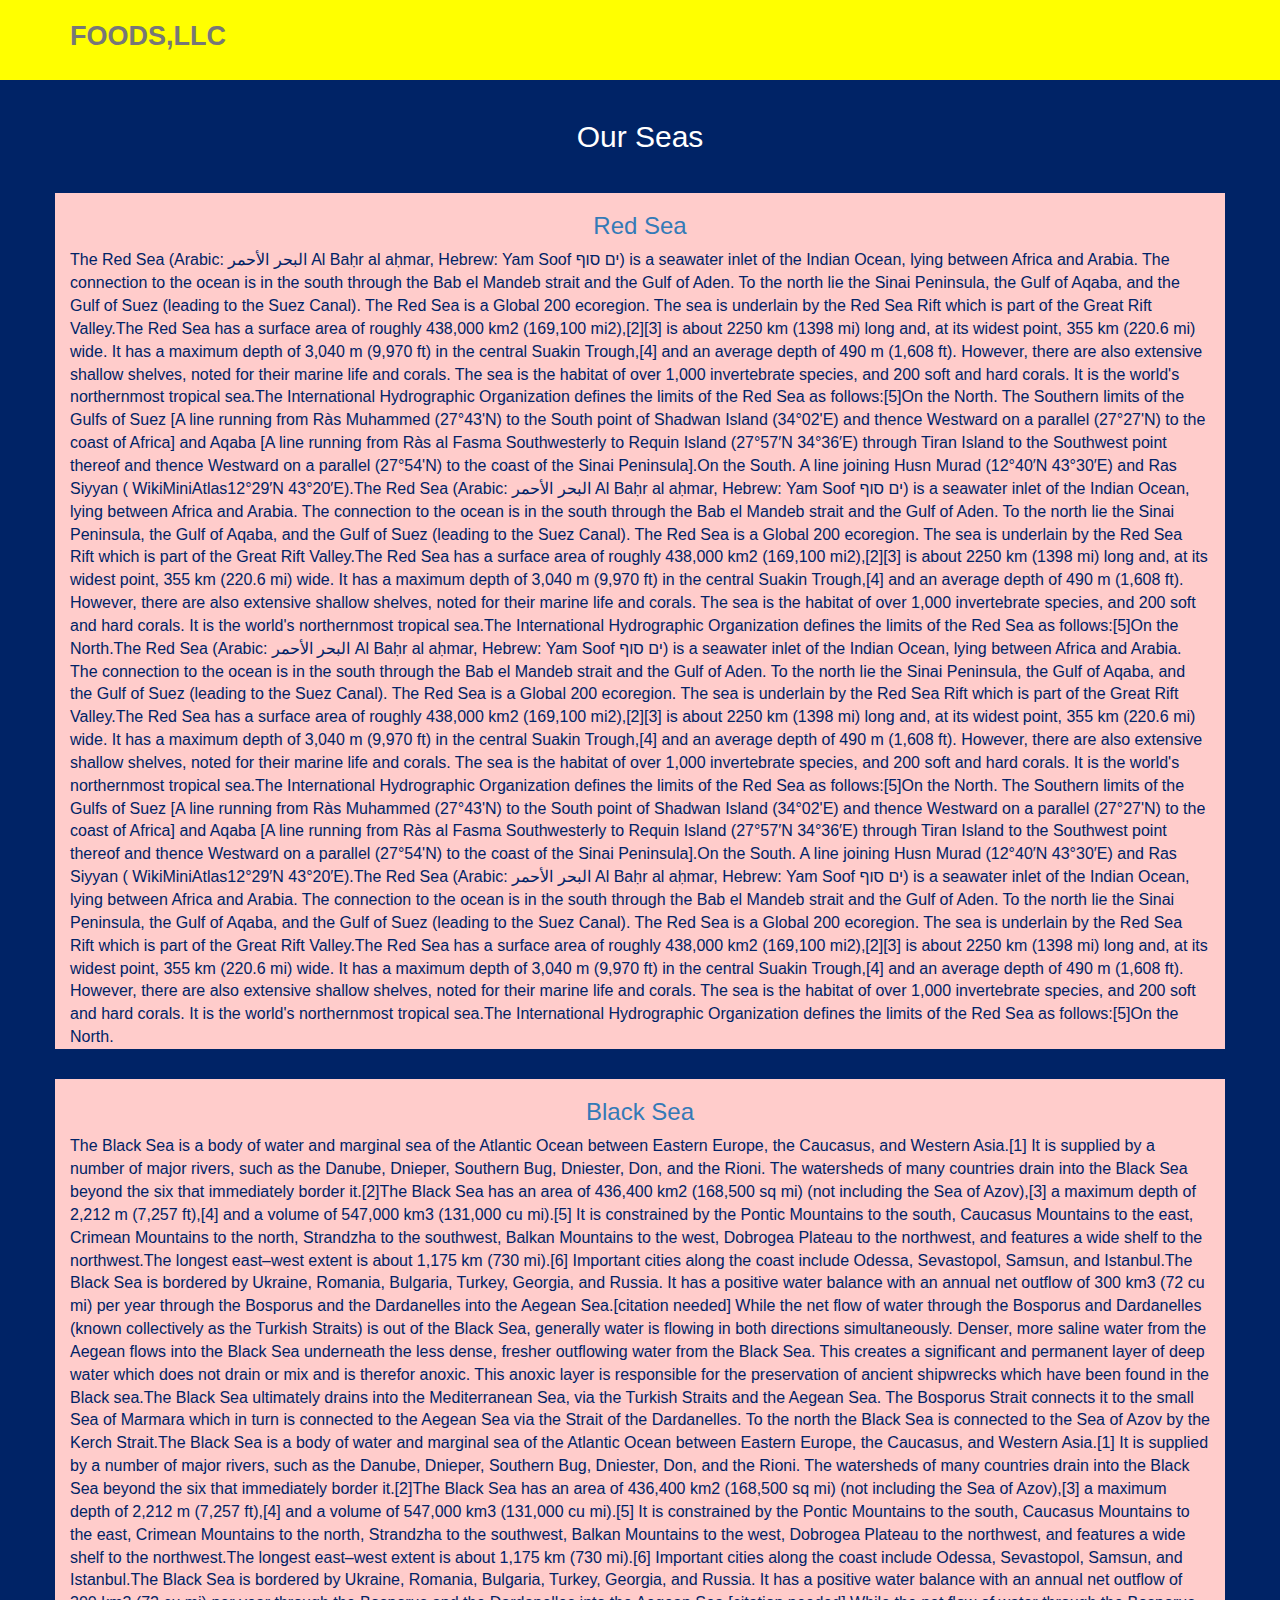
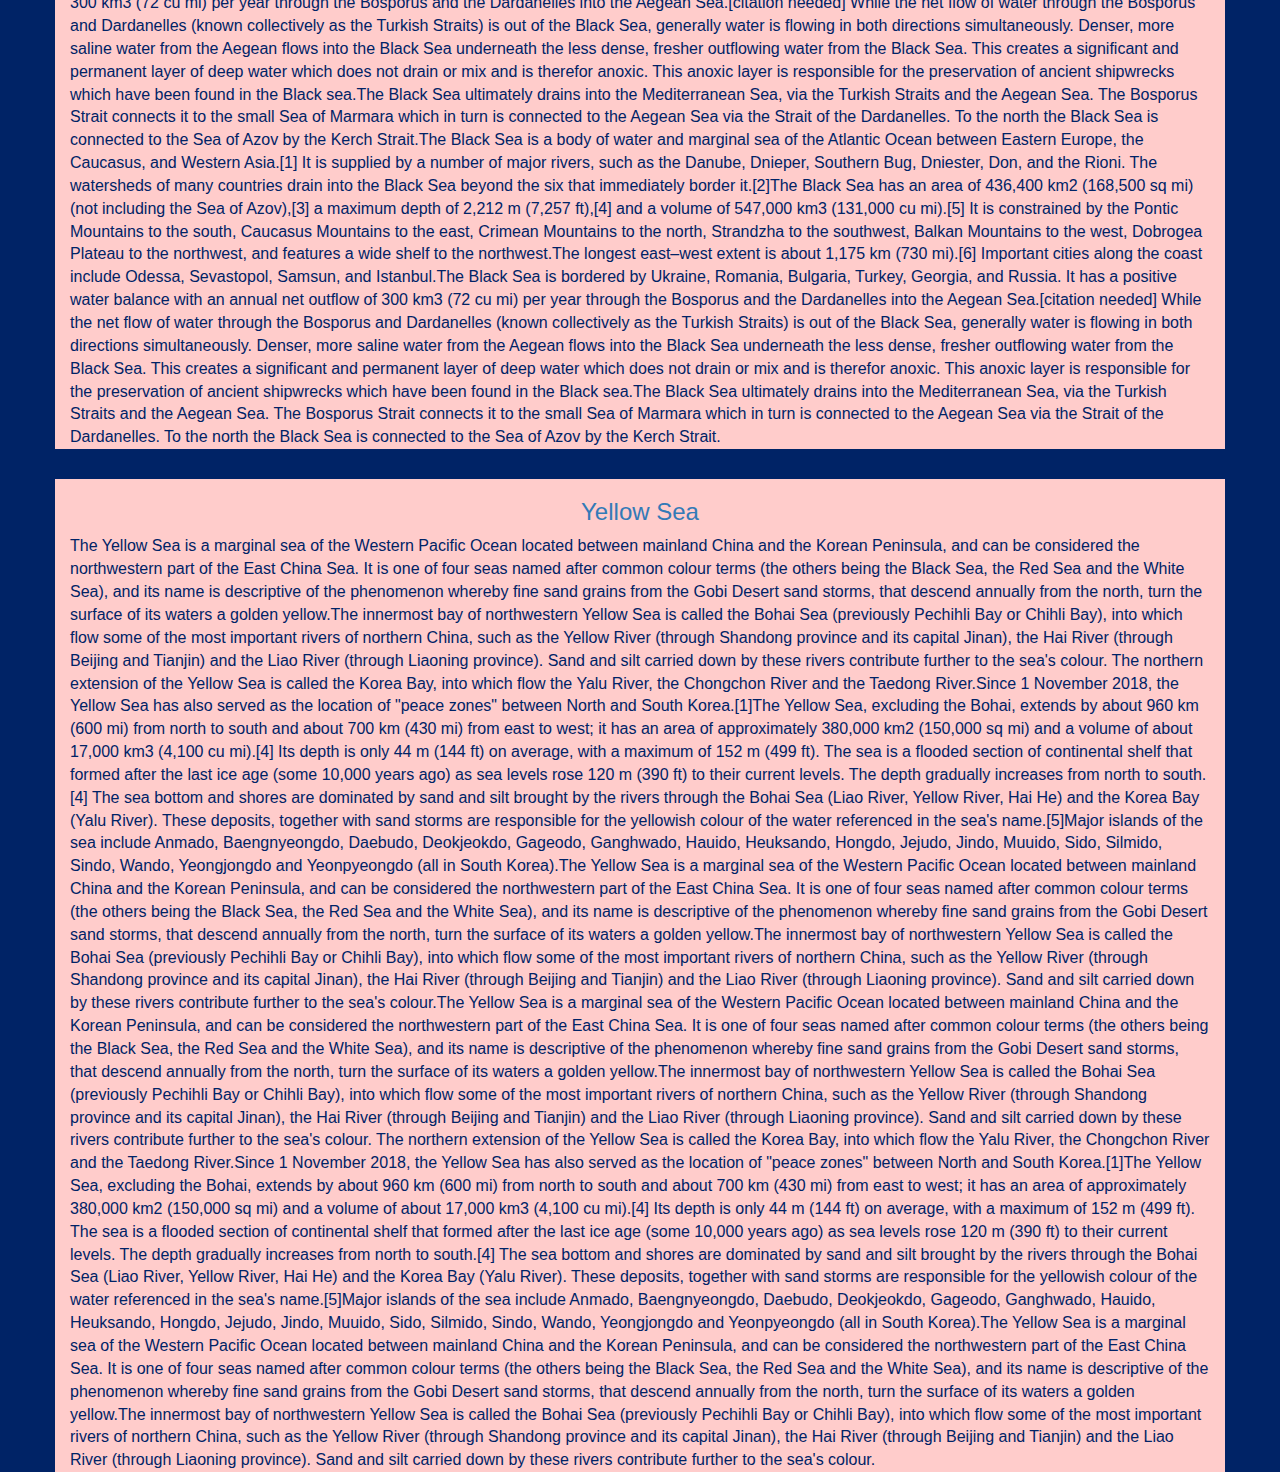
<file: mod3/index.html>
<!DOCTYPE html>
<html lang="en">
<head>
	<meta charset="utf-8">
	<meta name="viewport" width="device-width, initial-scale=1">
	<link rel="stylesheet" href="css/bootstrap.min.css">
	<link rel="stylesheet" href="css/mod3.css">
	<title>Mod 3 Assignment</title>
</head>
<body>
	<header>
		<nav id="header-nav" class="navbar navbar-default">
			<div class="container">
				<div class="navbar-header">
					<div class="navbar-brand">
						<h1>FOODS,LLC</h1>
					</div>
				<button type="button" class="navbar-toggle collapsed" data-toggle="collapse" data-target="#collapsable-nav" aria-expanded="false">
						<span class="icon-bar"></span>
						<span class="icon-bar"></span>
						<span class="icon-bar"></span>
				</button>
				</div>
				<div id="collapsable-nav" class="collapse navbar-collapse">
					<ul id="nav-list" class="nav navbar-nav navbar-right hidden-sm hidden-md hidden-lg">
						<li>
							<a href="#red">Red Sea</a>
						</li>
						<li>
							<a href="#black">Black Sea</a>
						</li>
						<li>
							<a href="#yellow">Yellow Sea</a>
						</li>
					</ul>
				</div>	
			</div>
		</nav>
	</header>
	<div class="container">	
		<h2 class="text-center">Our Seas</h2>
		<div class="row">
			<section class="text-format col-md-12 col-sm-12 col-xs-12"><a name="red"><h3 class="text-center">Red Sea</h3></a>
				The Red Sea (Arabic: البحر الأحمر Al Baḥr al aḥmar‎, Hebrew: Yam Soof ים סוף) is a seawater inlet of the Indian Ocean, lying between Africa and Arabia. The connection to the ocean is in the south through the Bab el Mandeb strait and the Gulf of Aden. To the north lie the Sinai Peninsula, the Gulf of Aqaba, and the Gulf of Suez (leading to the Suez Canal). The Red Sea is a Global 200 ecoregion. The sea is underlain by the Red Sea Rift which is part of the Great Rift Valley.The Red Sea has a surface area of roughly 438,000 km2 (169,100 mi2),[2][3] is about 2250 km (1398 mi) long and, at its widest point, 355 km (220.6 mi) wide. It has a maximum depth of 3,040 m (9,970 ft) in the central Suakin Trough,[4] and an average depth of 490 m (1,608 ft). However, there are also extensive shallow shelves, noted for their marine life and corals. The sea is the habitat of over 1,000 invertebrate species, and 200 soft and hard corals. It is the world's northernmost tropical sea.The International Hydrographic Organization defines the limits of the Red Sea as follows:[5]On the North. The Southern limits of the Gulfs of Suez [A line running from Ràs Muhammed (27°43'N) to the South point of Shadwan Island (34°02'E) and thence Westward on a parallel (27°27'N) to the coast of Africa] and Aqaba [A line running from Ràs al Fasma Southwesterly to Requin Island (27°57′N 34°36′E) through Tiran Island to the Southwest point thereof and thence Westward on a parallel (27°54'N) to the coast of the Sinai Peninsula].On the South. A line joining Husn Murad (12°40′N 43°30′E) and Ras Siyyan ( WikiMiniAtlas12°29′N 43°20′E).The Red Sea (Arabic: البحر الأحمر Al Baḥr al aḥmar‎, Hebrew: Yam Soof ים סוף) is a seawater inlet of the Indian Ocean, lying between Africa and Arabia. The connection to the ocean is in the south through the Bab el Mandeb strait and the Gulf of Aden. To the north lie the Sinai Peninsula, the Gulf of Aqaba, and the Gulf of Suez (leading to the Suez Canal). The Red Sea is a Global 200 ecoregion. The sea is underlain by the Red Sea Rift which is part of the Great Rift Valley.The Red Sea has a surface area of roughly 438,000 km2 (169,100 mi2),[2][3] is about 2250 km (1398 mi) long and, at its widest point, 355 km (220.6 mi) wide. It has a maximum depth of 3,040 m (9,970 ft) in the central Suakin Trough,[4] and an average depth of 490 m (1,608 ft). However, there are also extensive shallow shelves, noted for their marine life and corals. The sea is the habitat of over 1,000 invertebrate species, and 200 soft and hard corals. It is the world's northernmost tropical sea.The International Hydrographic Organization defines the limits of the Red Sea as follows:[5]On the North.The Red Sea (Arabic: البحر الأحمر Al Baḥr al aḥmar‎, Hebrew: Yam Soof ים סוף) is a seawater inlet of the Indian Ocean, lying between Africa and Arabia. The connection to the ocean is in the south through the Bab el Mandeb strait and the Gulf of Aden. To the north lie the Sinai Peninsula, the Gulf of Aqaba, and the Gulf of Suez (leading to the Suez Canal). The Red Sea is a Global 200 ecoregion. The sea is underlain by the Red Sea Rift which is part of the Great Rift Valley.The Red Sea has a surface area of roughly 438,000 km2 (169,100 mi2),[2][3] is about 2250 km (1398 mi) long and, at its widest point, 355 km (220.6 mi) wide. It has a maximum depth of 3,040 m (9,970 ft) in the central Suakin Trough,[4] and an average depth of 490 m (1,608 ft). However, there are also extensive shallow shelves, noted for their marine life and corals. The sea is the habitat of over 1,000 invertebrate species, and 200 soft and hard corals. It is the world's northernmost tropical sea.The International Hydrographic Organization defines the limits of the Red Sea as follows:[5]On the North. The Southern limits of the Gulfs of Suez [A line running from Ràs Muhammed (27°43'N) to the South point of Shadwan Island (34°02'E) and thence Westward on a parallel (27°27'N) to the coast of Africa] and Aqaba [A line running from Ràs al Fasma Southwesterly to Requin Island (27°57′N 34°36′E) through Tiran Island to the Southwest point thereof and thence Westward on a parallel (27°54'N) to the coast of the Sinai Peninsula].On the South. A line joining Husn Murad (12°40′N 43°30′E) and Ras Siyyan ( WikiMiniAtlas12°29′N 43°20′E).The Red Sea (Arabic: البحر الأحمر Al Baḥr al aḥmar‎, Hebrew: Yam Soof ים סוף) is a seawater inlet of the Indian Ocean, lying between Africa and Arabia. The connection to the ocean is in the south through the Bab el Mandeb strait and the Gulf of Aden. To the north lie the Sinai Peninsula, the Gulf of Aqaba, and the Gulf of Suez (leading to the Suez Canal). The Red Sea is a Global 200 ecoregion. The sea is underlain by the Red Sea Rift which is part of the Great Rift Valley.The Red Sea has a surface area of roughly 438,000 km2 (169,100 mi2),[2][3] is about 2250 km (1398 mi) long and, at its widest point, 355 km (220.6 mi) wide. It has a maximum depth of 3,040 m (9,970 ft) in the central Suakin Trough,[4] and an average depth of 490 m (1,608 ft). However, there are also extensive shallow shelves, noted for their marine life and corals. The sea is the habitat of over 1,000 invertebrate species, and 200 soft and hard corals. It is the world's northernmost tropical sea.The International Hydrographic Organization defines the limits of the Red Sea as follows:[5]On the North. 
			</section>
			<section class="text-format col-md-12 col-sm-12 col-xs-12"><a name="black"><h3 class="text-center">Black Sea</h3></a>
				The Black Sea is a body of water and marginal sea of the Atlantic Ocean between Eastern Europe, the Caucasus, and Western Asia.[1] It is supplied by a number of major rivers, such as the Danube, Dnieper, Southern Bug, Dniester, Don, and the Rioni. The watersheds of many countries drain into the Black Sea beyond the six that immediately border it.[2]The Black Sea has an area of 436,400 km2 (168,500 sq mi) (not including the Sea of Azov),[3] a maximum depth of 2,212 m (7,257 ft),[4] and a volume of 547,000 km3 (131,000 cu mi).[5] It is constrained by the Pontic Mountains to the south, Caucasus Mountains to the east, Crimean Mountains to the north, Strandzha to the southwest, Balkan Mountains to the west, Dobrogea Plateau to the northwest, and features a wide shelf to the northwest.The longest east–west extent is about 1,175 km (730 mi).[6] Important cities along the coast include Odessa, Sevastopol, Samsun, and Istanbul.The Black Sea is bordered by Ukraine, Romania, Bulgaria, Turkey, Georgia, and Russia. It has a positive water balance with an annual net outflow of 300 km3 (72 cu mi) per year through the Bosporus and the Dardanelles into the Aegean Sea.[citation needed] While the net flow of water through the Bosporus and Dardanelles (known collectively as the Turkish Straits) is out of the Black Sea, generally water is flowing in both directions simultaneously. Denser, more saline water from the Aegean flows into the Black Sea underneath the less dense, fresher outflowing water from the Black Sea. This creates a significant and permanent layer of deep water which does not drain or mix and is therefor anoxic. This anoxic layer is responsible for the preservation of ancient shipwrecks which have been found in the Black sea.The Black Sea ultimately drains into the Mediterranean Sea, via the Turkish Straits and the Aegean Sea. The Bosporus Strait connects it to the small Sea of Marmara which in turn is connected to the Aegean Sea via the Strait of the Dardanelles. To the north the Black Sea is connected to the Sea of Azov by the Kerch Strait.The Black Sea is a body of water and marginal sea of the Atlantic Ocean between Eastern Europe, the Caucasus, and Western Asia.[1] It is supplied by a number of major rivers, such as the Danube, Dnieper, Southern Bug, Dniester, Don, and the Rioni. The watersheds of many countries drain into the Black Sea beyond the six that immediately border it.[2]The Black Sea has an area of 436,400 km2 (168,500 sq mi) (not including the Sea of Azov),[3] a maximum depth of 2,212 m (7,257 ft),[4] and a volume of 547,000 km3 (131,000 cu mi).[5] It is constrained by the Pontic Mountains to the south, Caucasus Mountains to the east, Crimean Mountains to the north, Strandzha to the southwest, Balkan Mountains to the west, Dobrogea Plateau to the northwest, and features a wide shelf to the northwest.The longest east–west extent is about 1,175 km (730 mi).[6] Important cities along the coast include Odessa, Sevastopol, Samsun, and Istanbul.The Black Sea is bordered by Ukraine, Romania, Bulgaria, Turkey, Georgia, and Russia. It has a positive water balance with an annual net outflow of 300 km3 (72 cu mi) per year through the Bosporus and the Dardanelles into the Aegean Sea.[citation needed] While the net flow of water through the Bosporus and Dardanelles (known collectively as the Turkish Straits) is out of the Black Sea, generally water is flowing in both directions simultaneously. Denser, more saline water from the Aegean flows into the Black Sea underneath the less dense, fresher outflowing water from the Black Sea. This creates a significant and permanent layer of deep water which does not drain or mix and is therefor anoxic. This anoxic layer is responsible for the preservation of ancient shipwrecks which have been found in the Black sea.The Black Sea ultimately drains into the Mediterranean Sea, via the Turkish Straits and the Aegean Sea. The Bosporus Strait connects it to the small Sea of Marmara which in turn is connected to the Aegean Sea via the Strait of the Dardanelles. To the north the Black Sea is connected to the Sea of Azov by the Kerch Strait.The Black Sea is a body of water and marginal sea of the Atlantic Ocean between Eastern Europe, the Caucasus, and Western Asia.[1] It is supplied by a number of major rivers, such as the Danube, Dnieper, Southern Bug, Dniester, Don, and the Rioni. The watersheds of many countries drain into the Black Sea beyond the six that immediately border it.[2]The Black Sea has an area of 436,400 km2 (168,500 sq mi) (not including the Sea of Azov),[3] a maximum depth of 2,212 m (7,257 ft),[4] and a volume of 547,000 km3 (131,000 cu mi).[5] It is constrained by the Pontic Mountains to the south, Caucasus Mountains to the east, Crimean Mountains to the north, Strandzha to the southwest, Balkan Mountains to the west, Dobrogea Plateau to the northwest, and features a wide shelf to the northwest.The longest east–west extent is about 1,175 km (730 mi).[6] Important cities along the coast include Odessa, Sevastopol, Samsun, and Istanbul.The Black Sea is bordered by Ukraine, Romania, Bulgaria, Turkey, Georgia, and Russia. It has a positive water balance with an annual net outflow of 300 km3 (72 cu mi) per year through the Bosporus and the Dardanelles into the Aegean Sea.[citation needed] While the net flow of water through the Bosporus and Dardanelles (known collectively as the Turkish Straits) is out of the Black Sea, generally water is flowing in both directions simultaneously. Denser, more saline water from the Aegean flows into the Black Sea underneath the less dense, fresher outflowing water from the Black Sea. This creates a significant and permanent layer of deep water which does not drain or mix and is therefor anoxic. This anoxic layer is responsible for the preservation of ancient shipwrecks which have been found in the Black sea.The Black Sea ultimately drains into the Mediterranean Sea, via the Turkish Straits and the Aegean Sea. The Bosporus Strait connects it to the small Sea of Marmara which in turn is connected to the Aegean Sea via the Strait of the Dardanelles. To the north the Black Sea is connected to the Sea of Azov by the Kerch Strait.
			</section>
			<section class="text-format col-md-12 col-sm-12 col-xs-12"><a name="yellow"><h3 class="text-center">Yellow Sea</h3></a>
				The Yellow Sea is a marginal sea of the Western Pacific Ocean located between mainland China and the Korean Peninsula, and can be considered the northwestern part of the East China Sea. It is one of four seas named after common colour terms (the others being the Black Sea, the Red Sea and the White Sea), and its name is descriptive of the phenomenon whereby fine sand grains from the Gobi Desert sand storms, that descend annually from the north, turn the surface of its waters a golden yellow.The innermost bay of northwestern Yellow Sea is called the Bohai Sea (previously Pechihli Bay or Chihli Bay), into which flow some of the most important rivers of northern China, such as the Yellow River (through Shandong province and its capital Jinan), the Hai River (through Beijing and Tianjin) and the Liao River (through Liaoning province). Sand and silt carried down by these rivers contribute further to the sea's colour. The northern extension of the Yellow Sea is called the Korea Bay, into which flow the Yalu River, the Chongchon River and the Taedong River.Since 1 November 2018, the Yellow Sea has also served as the location of "peace zones" between North and South Korea.[1]The Yellow Sea, excluding the Bohai, extends by about 960 km (600 mi) from north to south and about 700 km (430 mi) from east to west; it has an area of approximately 380,000 km2 (150,000 sq mi) and a volume of about 17,000 km3 (4,100 cu mi).[4] Its depth is only 44 m (144 ft) on average, with a maximum of 152 m (499 ft). The sea is a flooded section of continental shelf that formed after the last ice age (some 10,000 years ago) as sea levels rose 120 m (390 ft) to their current levels. The depth gradually increases from north to south.[4] The sea bottom and shores are dominated by sand and silt brought by the rivers through the Bohai Sea (Liao River, Yellow River, Hai He) and the Korea Bay (Yalu River). These deposits, together with sand storms are responsible for the yellowish colour of the water referenced in the sea's name.[5]Major islands of the sea include Anmado, Baengnyeongdo, Daebudo, Deokjeokdo, Gageodo, Ganghwado, Hauido, Heuksando, Hongdo, Jejudo, Jindo, Muuido, Sido, Silmido, Sindo, Wando, Yeongjongdo and Yeonpyeongdo (all in South Korea).The Yellow Sea is a marginal sea of the Western Pacific Ocean located between mainland China and the Korean Peninsula, and can be considered the northwestern part of the East China Sea. It is one of four seas named after common colour terms (the others being the Black Sea, the Red Sea and the White Sea), and its name is descriptive of the phenomenon whereby fine sand grains from the Gobi Desert sand storms, that descend annually from the north, turn the surface of its waters a golden yellow.The innermost bay of northwestern Yellow Sea is called the Bohai Sea (previously Pechihli Bay or Chihli Bay), into which flow some of the most important rivers of northern China, such as the Yellow River (through Shandong province and its capital Jinan), the Hai River (through Beijing and Tianjin) and the Liao River (through Liaoning province). Sand and silt carried down by these rivers contribute further to the sea's colour.The Yellow Sea is a marginal sea of the Western Pacific Ocean located between mainland China and the Korean Peninsula, and can be considered the northwestern part of the East China Sea. It is one of four seas named after common colour terms (the others being the Black Sea, the Red Sea and the White Sea), and its name is descriptive of the phenomenon whereby fine sand grains from the Gobi Desert sand storms, that descend annually from the north, turn the surface of its waters a golden yellow.The innermost bay of northwestern Yellow Sea is called the Bohai Sea (previously Pechihli Bay or Chihli Bay), into which flow some of the most important rivers of northern China, such as the Yellow River (through Shandong province and its capital Jinan), the Hai River (through Beijing and Tianjin) and the Liao River (through Liaoning province). Sand and silt carried down by these rivers contribute further to the sea's colour. The northern extension of the Yellow Sea is called the Korea Bay, into which flow the Yalu River, the Chongchon River and the Taedong River.Since 1 November 2018, the Yellow Sea has also served as the location of "peace zones" between North and South Korea.[1]The Yellow Sea, excluding the Bohai, extends by about 960 km (600 mi) from north to south and about 700 km (430 mi) from east to west; it has an area of approximately 380,000 km2 (150,000 sq mi) and a volume of about 17,000 km3 (4,100 cu mi).[4] Its depth is only 44 m (144 ft) on average, with a maximum of 152 m (499 ft). The sea is a flooded section of continental shelf that formed after the last ice age (some 10,000 years ago) as sea levels rose 120 m (390 ft) to their current levels. The depth gradually increases from north to south.[4] The sea bottom and shores are dominated by sand and silt brought by the rivers through the Bohai Sea (Liao River, Yellow River, Hai He) and the Korea Bay (Yalu River). These deposits, together with sand storms are responsible for the yellowish colour of the water referenced in the sea's name.[5]Major islands of the sea include Anmado, Baengnyeongdo, Daebudo, Deokjeokdo, Gageodo, Ganghwado, Hauido, Heuksando, Hongdo, Jejudo, Jindo, Muuido, Sido, Silmido, Sindo, Wando, Yeongjongdo and Yeonpyeongdo (all in South Korea).The Yellow Sea is a marginal sea of the Western Pacific Ocean located between mainland China and the Korean Peninsula, and can be considered the northwestern part of the East China Sea. It is one of four seas named after common colour terms (the others being the Black Sea, the Red Sea and the White Sea), and its name is descriptive of the phenomenon whereby fine sand grains from the Gobi Desert sand storms, that descend annually from the north, turn the surface of its waters a golden yellow.The innermost bay of northwestern Yellow Sea is called the Bohai Sea (previously Pechihli Bay or Chihli Bay), into which flow some of the most important rivers of northern China, such as the Yellow River (through Shandong province and its capital Jinan), the Hai River (through Beijing and Tianjin) and the Liao River (through Liaoning province). Sand and silt carried down by these rivers contribute further to the sea's colour.
			</section>
		</div>
	</div>
	<script src="js/jquery-3.5.1.min.js"></script>
	<script src="js/bootstrap.min.js"></script>
</body>
</html>
</file>
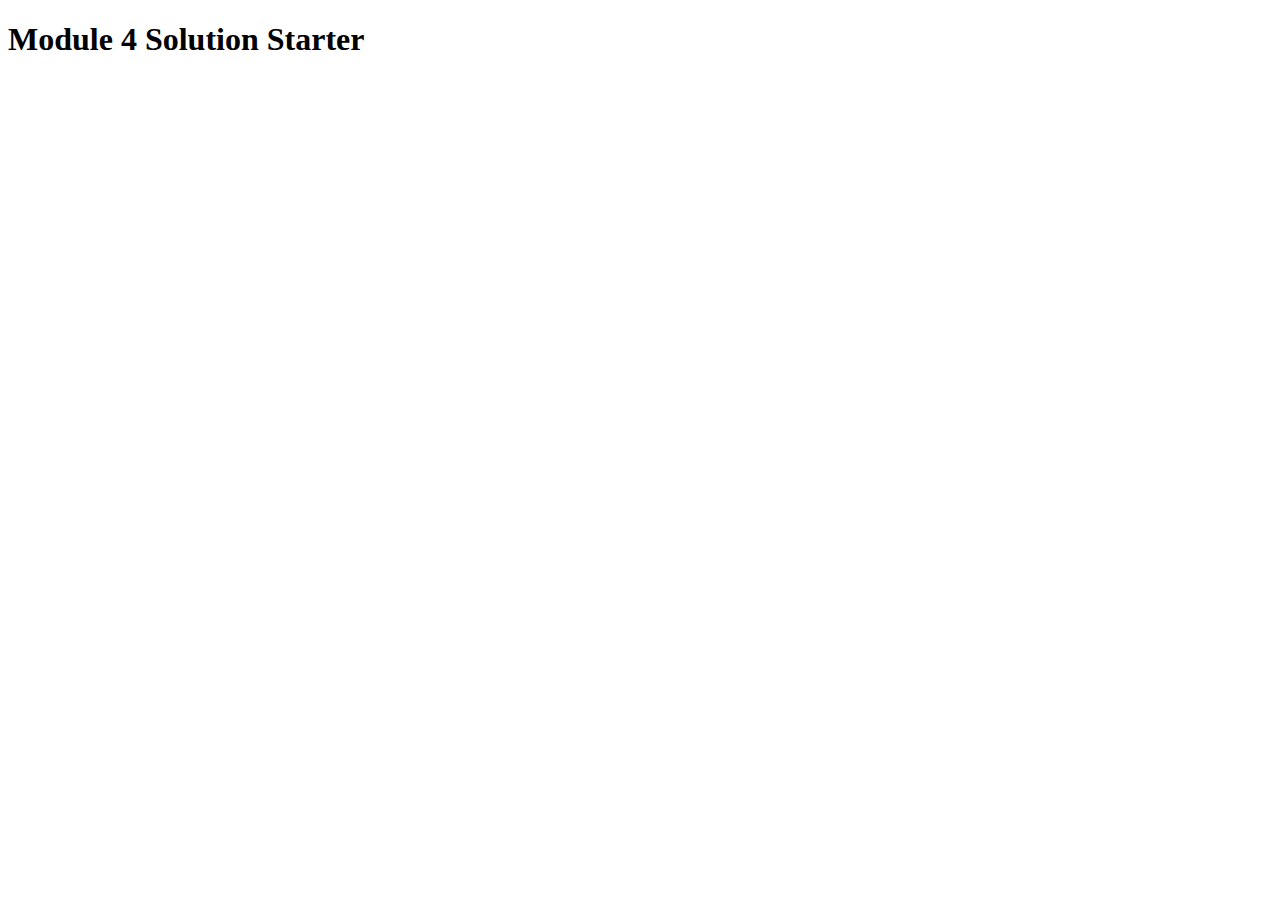
<file: mod4/index.html>
<!DOCTYPE html>
<html>
<head>
  <meta charset="utf-8">
  <title>Module 4 Solution Starter</title>
  <script>
    var names = []; // DO NOT REMOVE
  </script>
  <script src="SpeakHello.js"></script>
  <script src="SpeakGoodBye.js"></script>
  <script src="script.js"></script>
</head>
<body>
  <h1>Module 4 Solution Starter</h1>
</body>
</html>
</file>
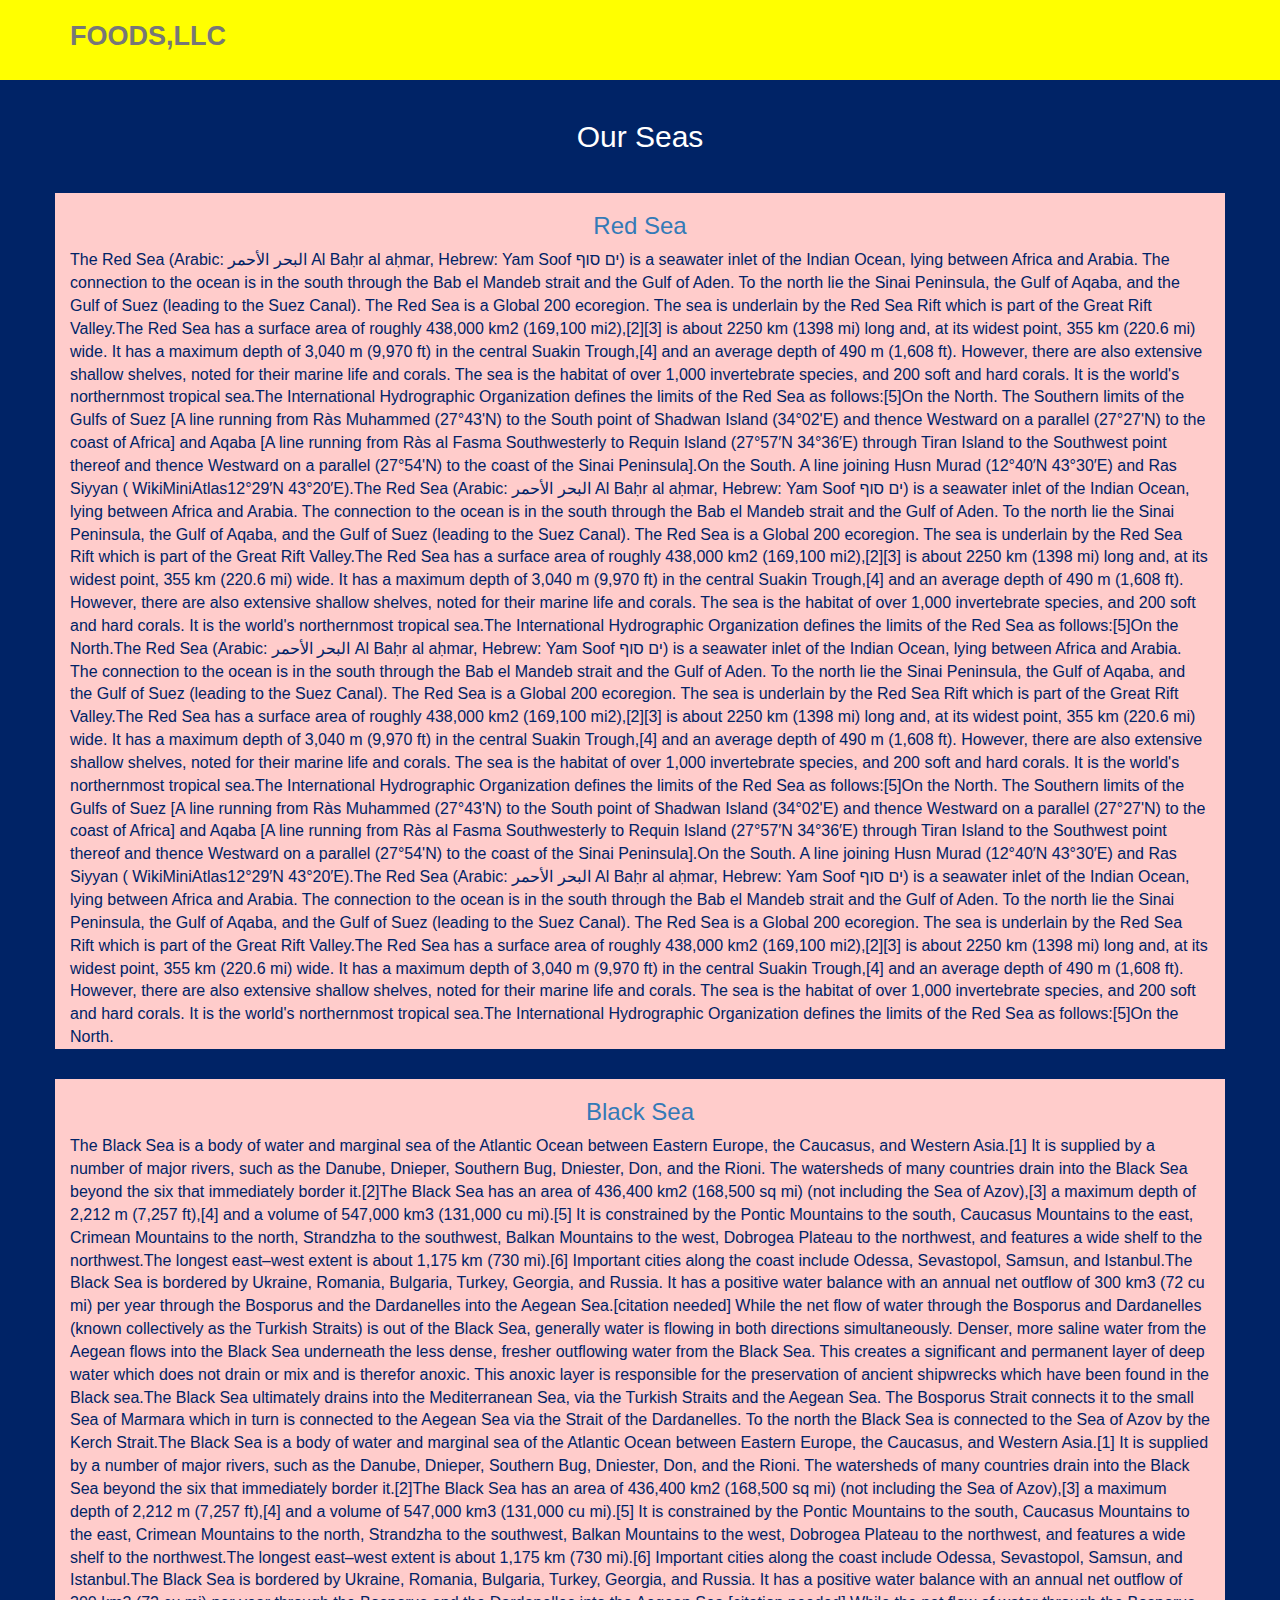
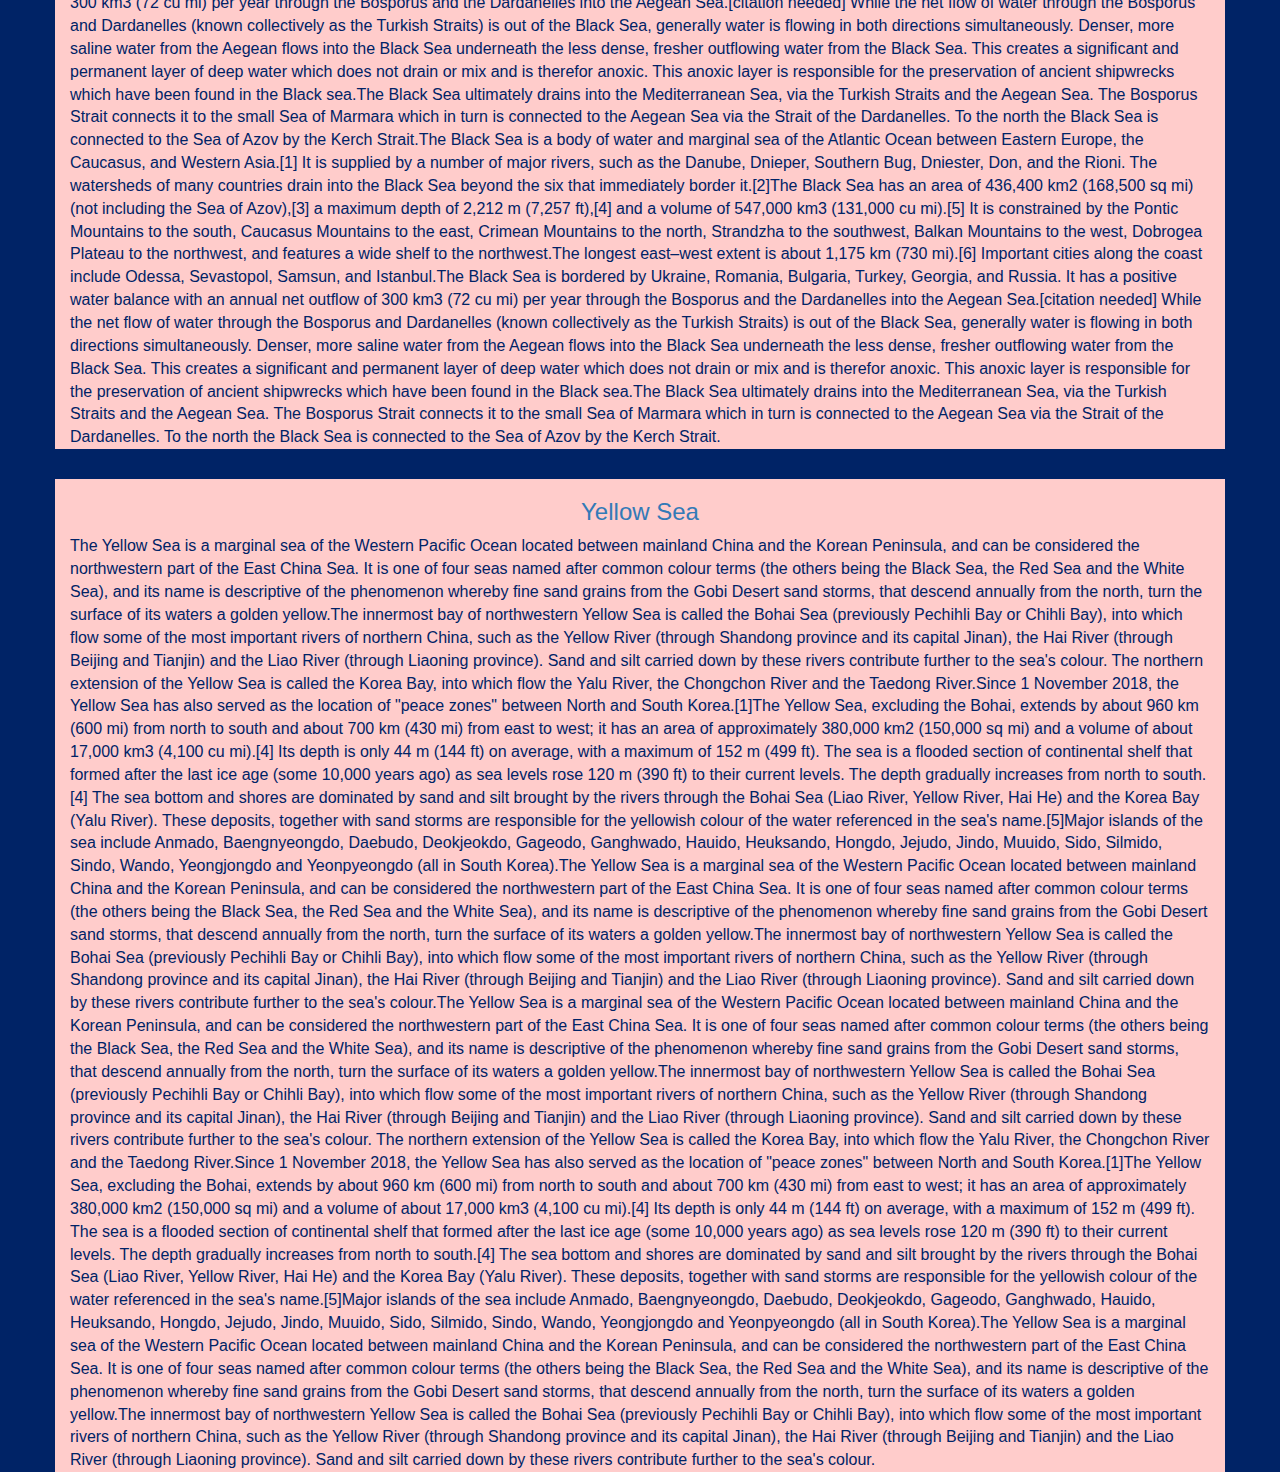
<file: docs/mod3/index.html>
<!doctype html>
<html lang="en">
<head>
	<meta charset="utf-8">
	<meta name="viewport" width="device-width, initial-scale=1">
	<link rel="stylesheet" href="css/bootstrap.min.css">
	<link rel="stylesheet" href="css/mod3.css">
	<title>Mod 3 Assignment</title>
</head>
<body>
	<header>
		<nav id="header-nav" class="navbar navbar-default">
			<div class="container">
				<div class="navbar-header">
					<div class="navbar-brand">
						<h1>FOODS,LLC</h1>
					</div>
				<button type="button" class="navbar-toggle collapsed" data-toggle="collapse" data-target="#collapsable-nav" aria-expanded="false">
						<span class="icon-bar"></span>
						<span class="icon-bar"></span>
						<span class="icon-bar"></span>
				</button>
				</div>
				<div id="collapsable-nav" class="collapse navbar-collapse">
					<ul id="nav-list" class="nav navbar-nav navbar-right hidden-sm hidden-md hidden-lg">
						<li>
							<a href="#red">Red Sea</a>
						</li>
						<li>
							<a href="#black">Black Sea</a>
						</li>
						<li>
							<a href="#yellow">Yellow Sea</a>
						</li>
					</ul>
				</div>	
			</div>
		</nav>
	</header>
	<div class="container">	
		<h2 class="text-center">Our Seas</h2>
		<div class="row">
			<section class="text-format col-md-12 col-sm-12 col-xs-12"><a name="red"><h3 class="text-center">Red Sea</h3></a>
				The Red Sea (Arabic: البحر الأحمر Al Baḥr al aḥmar‎, Hebrew: Yam Soof ים סוף) is a seawater inlet of the Indian Ocean, lying between Africa and Arabia. The connection to the ocean is in the south through the Bab el Mandeb strait and the Gulf of Aden. To the north lie the Sinai Peninsula, the Gulf of Aqaba, and the Gulf of Suez (leading to the Suez Canal). The Red Sea is a Global 200 ecoregion. The sea is underlain by the Red Sea Rift which is part of the Great Rift Valley.The Red Sea has a surface area of roughly 438,000 km2 (169,100 mi2),[2][3] is about 2250 km (1398 mi) long and, at its widest point, 355 km (220.6 mi) wide. It has a maximum depth of 3,040 m (9,970 ft) in the central Suakin Trough,[4] and an average depth of 490 m (1,608 ft). However, there are also extensive shallow shelves, noted for their marine life and corals. The sea is the habitat of over 1,000 invertebrate species, and 200 soft and hard corals. It is the world's northernmost tropical sea.The International Hydrographic Organization defines the limits of the Red Sea as follows:[5]On the North. The Southern limits of the Gulfs of Suez [A line running from Ràs Muhammed (27°43'N) to the South point of Shadwan Island (34°02'E) and thence Westward on a parallel (27°27'N) to the coast of Africa] and Aqaba [A line running from Ràs al Fasma Southwesterly to Requin Island (27°57′N 34°36′E) through Tiran Island to the Southwest point thereof and thence Westward on a parallel (27°54'N) to the coast of the Sinai Peninsula].On the South. A line joining Husn Murad (12°40′N 43°30′E) and Ras Siyyan ( WikiMiniAtlas12°29′N 43°20′E).The Red Sea (Arabic: البحر الأحمر Al Baḥr al aḥmar‎, Hebrew: Yam Soof ים סוף) is a seawater inlet of the Indian Ocean, lying between Africa and Arabia. The connection to the ocean is in the south through the Bab el Mandeb strait and the Gulf of Aden. To the north lie the Sinai Peninsula, the Gulf of Aqaba, and the Gulf of Suez (leading to the Suez Canal). The Red Sea is a Global 200 ecoregion. The sea is underlain by the Red Sea Rift which is part of the Great Rift Valley.The Red Sea has a surface area of roughly 438,000 km2 (169,100 mi2),[2][3] is about 2250 km (1398 mi) long and, at its widest point, 355 km (220.6 mi) wide. It has a maximum depth of 3,040 m (9,970 ft) in the central Suakin Trough,[4] and an average depth of 490 m (1,608 ft). However, there are also extensive shallow shelves, noted for their marine life and corals. The sea is the habitat of over 1,000 invertebrate species, and 200 soft and hard corals. It is the world's northernmost tropical sea.The International Hydrographic Organization defines the limits of the Red Sea as follows:[5]On the North.The Red Sea (Arabic: البحر الأحمر Al Baḥr al aḥmar‎, Hebrew: Yam Soof ים סוף) is a seawater inlet of the Indian Ocean, lying between Africa and Arabia. The connection to the ocean is in the south through the Bab el Mandeb strait and the Gulf of Aden. To the north lie the Sinai Peninsula, the Gulf of Aqaba, and the Gulf of Suez (leading to the Suez Canal). The Red Sea is a Global 200 ecoregion. The sea is underlain by the Red Sea Rift which is part of the Great Rift Valley.The Red Sea has a surface area of roughly 438,000 km2 (169,100 mi2),[2][3] is about 2250 km (1398 mi) long and, at its widest point, 355 km (220.6 mi) wide. It has a maximum depth of 3,040 m (9,970 ft) in the central Suakin Trough,[4] and an average depth of 490 m (1,608 ft). However, there are also extensive shallow shelves, noted for their marine life and corals. The sea is the habitat of over 1,000 invertebrate species, and 200 soft and hard corals. It is the world's northernmost tropical sea.The International Hydrographic Organization defines the limits of the Red Sea as follows:[5]On the North. The Southern limits of the Gulfs of Suez [A line running from Ràs Muhammed (27°43'N) to the South point of Shadwan Island (34°02'E) and thence Westward on a parallel (27°27'N) to the coast of Africa] and Aqaba [A line running from Ràs al Fasma Southwesterly to Requin Island (27°57′N 34°36′E) through Tiran Island to the Southwest point thereof and thence Westward on a parallel (27°54'N) to the coast of the Sinai Peninsula].On the South. A line joining Husn Murad (12°40′N 43°30′E) and Ras Siyyan ( WikiMiniAtlas12°29′N 43°20′E).The Red Sea (Arabic: البحر الأحمر Al Baḥr al aḥmar‎, Hebrew: Yam Soof ים סוף) is a seawater inlet of the Indian Ocean, lying between Africa and Arabia. The connection to the ocean is in the south through the Bab el Mandeb strait and the Gulf of Aden. To the north lie the Sinai Peninsula, the Gulf of Aqaba, and the Gulf of Suez (leading to the Suez Canal). The Red Sea is a Global 200 ecoregion. The sea is underlain by the Red Sea Rift which is part of the Great Rift Valley.The Red Sea has a surface area of roughly 438,000 km2 (169,100 mi2),[2][3] is about 2250 km (1398 mi) long and, at its widest point, 355 km (220.6 mi) wide. It has a maximum depth of 3,040 m (9,970 ft) in the central Suakin Trough,[4] and an average depth of 490 m (1,608 ft). However, there are also extensive shallow shelves, noted for their marine life and corals. The sea is the habitat of over 1,000 invertebrate species, and 200 soft and hard corals. It is the world's northernmost tropical sea.The International Hydrographic Organization defines the limits of the Red Sea as follows:[5]On the North. 
			</section>
			<section class="text-format col-md-12 col-sm-12 col-xs-12"><a name="black"><h3 class="text-center">Black Sea</h3></a>
				The Black Sea is a body of water and marginal sea of the Atlantic Ocean between Eastern Europe, the Caucasus, and Western Asia.[1] It is supplied by a number of major rivers, such as the Danube, Dnieper, Southern Bug, Dniester, Don, and the Rioni. The watersheds of many countries drain into the Black Sea beyond the six that immediately border it.[2]The Black Sea has an area of 436,400 km2 (168,500 sq mi) (not including the Sea of Azov),[3] a maximum depth of 2,212 m (7,257 ft),[4] and a volume of 547,000 km3 (131,000 cu mi).[5] It is constrained by the Pontic Mountains to the south, Caucasus Mountains to the east, Crimean Mountains to the north, Strandzha to the southwest, Balkan Mountains to the west, Dobrogea Plateau to the northwest, and features a wide shelf to the northwest.The longest east–west extent is about 1,175 km (730 mi).[6] Important cities along the coast include Odessa, Sevastopol, Samsun, and Istanbul.The Black Sea is bordered by Ukraine, Romania, Bulgaria, Turkey, Georgia, and Russia. It has a positive water balance with an annual net outflow of 300 km3 (72 cu mi) per year through the Bosporus and the Dardanelles into the Aegean Sea.[citation needed] While the net flow of water through the Bosporus and Dardanelles (known collectively as the Turkish Straits) is out of the Black Sea, generally water is flowing in both directions simultaneously. Denser, more saline water from the Aegean flows into the Black Sea underneath the less dense, fresher outflowing water from the Black Sea. This creates a significant and permanent layer of deep water which does not drain or mix and is therefor anoxic. This anoxic layer is responsible for the preservation of ancient shipwrecks which have been found in the Black sea.The Black Sea ultimately drains into the Mediterranean Sea, via the Turkish Straits and the Aegean Sea. The Bosporus Strait connects it to the small Sea of Marmara which in turn is connected to the Aegean Sea via the Strait of the Dardanelles. To the north the Black Sea is connected to the Sea of Azov by the Kerch Strait.The Black Sea is a body of water and marginal sea of the Atlantic Ocean between Eastern Europe, the Caucasus, and Western Asia.[1] It is supplied by a number of major rivers, such as the Danube, Dnieper, Southern Bug, Dniester, Don, and the Rioni. The watersheds of many countries drain into the Black Sea beyond the six that immediately border it.[2]The Black Sea has an area of 436,400 km2 (168,500 sq mi) (not including the Sea of Azov),[3] a maximum depth of 2,212 m (7,257 ft),[4] and a volume of 547,000 km3 (131,000 cu mi).[5] It is constrained by the Pontic Mountains to the south, Caucasus Mountains to the east, Crimean Mountains to the north, Strandzha to the southwest, Balkan Mountains to the west, Dobrogea Plateau to the northwest, and features a wide shelf to the northwest.The longest east–west extent is about 1,175 km (730 mi).[6] Important cities along the coast include Odessa, Sevastopol, Samsun, and Istanbul.The Black Sea is bordered by Ukraine, Romania, Bulgaria, Turkey, Georgia, and Russia. It has a positive water balance with an annual net outflow of 300 km3 (72 cu mi) per year through the Bosporus and the Dardanelles into the Aegean Sea.[citation needed] While the net flow of water through the Bosporus and Dardanelles (known collectively as the Turkish Straits) is out of the Black Sea, generally water is flowing in both directions simultaneously. Denser, more saline water from the Aegean flows into the Black Sea underneath the less dense, fresher outflowing water from the Black Sea. This creates a significant and permanent layer of deep water which does not drain or mix and is therefor anoxic. This anoxic layer is responsible for the preservation of ancient shipwrecks which have been found in the Black sea.The Black Sea ultimately drains into the Mediterranean Sea, via the Turkish Straits and the Aegean Sea. The Bosporus Strait connects it to the small Sea of Marmara which in turn is connected to the Aegean Sea via the Strait of the Dardanelles. To the north the Black Sea is connected to the Sea of Azov by the Kerch Strait.The Black Sea is a body of water and marginal sea of the Atlantic Ocean between Eastern Europe, the Caucasus, and Western Asia.[1] It is supplied by a number of major rivers, such as the Danube, Dnieper, Southern Bug, Dniester, Don, and the Rioni. The watersheds of many countries drain into the Black Sea beyond the six that immediately border it.[2]The Black Sea has an area of 436,400 km2 (168,500 sq mi) (not including the Sea of Azov),[3] a maximum depth of 2,212 m (7,257 ft),[4] and a volume of 547,000 km3 (131,000 cu mi).[5] It is constrained by the Pontic Mountains to the south, Caucasus Mountains to the east, Crimean Mountains to the north, Strandzha to the southwest, Balkan Mountains to the west, Dobrogea Plateau to the northwest, and features a wide shelf to the northwest.The longest east–west extent is about 1,175 km (730 mi).[6] Important cities along the coast include Odessa, Sevastopol, Samsun, and Istanbul.The Black Sea is bordered by Ukraine, Romania, Bulgaria, Turkey, Georgia, and Russia. It has a positive water balance with an annual net outflow of 300 km3 (72 cu mi) per year through the Bosporus and the Dardanelles into the Aegean Sea.[citation needed] While the net flow of water through the Bosporus and Dardanelles (known collectively as the Turkish Straits) is out of the Black Sea, generally water is flowing in both directions simultaneously. Denser, more saline water from the Aegean flows into the Black Sea underneath the less dense, fresher outflowing water from the Black Sea. This creates a significant and permanent layer of deep water which does not drain or mix and is therefor anoxic. This anoxic layer is responsible for the preservation of ancient shipwrecks which have been found in the Black sea.The Black Sea ultimately drains into the Mediterranean Sea, via the Turkish Straits and the Aegean Sea. The Bosporus Strait connects it to the small Sea of Marmara which in turn is connected to the Aegean Sea via the Strait of the Dardanelles. To the north the Black Sea is connected to the Sea of Azov by the Kerch Strait.
			</section>
			<section class="text-format col-md-12 col-sm-12 col-xs-12"><a name="yellow"><h3 class="text-center">Yellow Sea</h3></a>
				The Yellow Sea is a marginal sea of the Western Pacific Ocean located between mainland China and the Korean Peninsula, and can be considered the northwestern part of the East China Sea. It is one of four seas named after common colour terms (the others being the Black Sea, the Red Sea and the White Sea), and its name is descriptive of the phenomenon whereby fine sand grains from the Gobi Desert sand storms, that descend annually from the north, turn the surface of its waters a golden yellow.The innermost bay of northwestern Yellow Sea is called the Bohai Sea (previously Pechihli Bay or Chihli Bay), into which flow some of the most important rivers of northern China, such as the Yellow River (through Shandong province and its capital Jinan), the Hai River (through Beijing and Tianjin) and the Liao River (through Liaoning province). Sand and silt carried down by these rivers contribute further to the sea's colour. The northern extension of the Yellow Sea is called the Korea Bay, into which flow the Yalu River, the Chongchon River and the Taedong River.Since 1 November 2018, the Yellow Sea has also served as the location of "peace zones" between North and South Korea.[1]The Yellow Sea, excluding the Bohai, extends by about 960 km (600 mi) from north to south and about 700 km (430 mi) from east to west; it has an area of approximately 380,000 km2 (150,000 sq mi) and a volume of about 17,000 km3 (4,100 cu mi).[4] Its depth is only 44 m (144 ft) on average, with a maximum of 152 m (499 ft). The sea is a flooded section of continental shelf that formed after the last ice age (some 10,000 years ago) as sea levels rose 120 m (390 ft) to their current levels. The depth gradually increases from north to south.[4] The sea bottom and shores are dominated by sand and silt brought by the rivers through the Bohai Sea (Liao River, Yellow River, Hai He) and the Korea Bay (Yalu River). These deposits, together with sand storms are responsible for the yellowish colour of the water referenced in the sea's name.[5]Major islands of the sea include Anmado, Baengnyeongdo, Daebudo, Deokjeokdo, Gageodo, Ganghwado, Hauido, Heuksando, Hongdo, Jejudo, Jindo, Muuido, Sido, Silmido, Sindo, Wando, Yeongjongdo and Yeonpyeongdo (all in South Korea).The Yellow Sea is a marginal sea of the Western Pacific Ocean located between mainland China and the Korean Peninsula, and can be considered the northwestern part of the East China Sea. It is one of four seas named after common colour terms (the others being the Black Sea, the Red Sea and the White Sea), and its name is descriptive of the phenomenon whereby fine sand grains from the Gobi Desert sand storms, that descend annually from the north, turn the surface of its waters a golden yellow.The innermost bay of northwestern Yellow Sea is called the Bohai Sea (previously Pechihli Bay or Chihli Bay), into which flow some of the most important rivers of northern China, such as the Yellow River (through Shandong province and its capital Jinan), the Hai River (through Beijing and Tianjin) and the Liao River (through Liaoning province). Sand and silt carried down by these rivers contribute further to the sea's colour.The Yellow Sea is a marginal sea of the Western Pacific Ocean located between mainland China and the Korean Peninsula, and can be considered the northwestern part of the East China Sea. It is one of four seas named after common colour terms (the others being the Black Sea, the Red Sea and the White Sea), and its name is descriptive of the phenomenon whereby fine sand grains from the Gobi Desert sand storms, that descend annually from the north, turn the surface of its waters a golden yellow.The innermost bay of northwestern Yellow Sea is called the Bohai Sea (previously Pechihli Bay or Chihli Bay), into which flow some of the most important rivers of northern China, such as the Yellow River (through Shandong province and its capital Jinan), the Hai River (through Beijing and Tianjin) and the Liao River (through Liaoning province). Sand and silt carried down by these rivers contribute further to the sea's colour. The northern extension of the Yellow Sea is called the Korea Bay, into which flow the Yalu River, the Chongchon River and the Taedong River.Since 1 November 2018, the Yellow Sea has also served as the location of "peace zones" between North and South Korea.[1]The Yellow Sea, excluding the Bohai, extends by about 960 km (600 mi) from north to south and about 700 km (430 mi) from east to west; it has an area of approximately 380,000 km2 (150,000 sq mi) and a volume of about 17,000 km3 (4,100 cu mi).[4] Its depth is only 44 m (144 ft) on average, with a maximum of 152 m (499 ft). The sea is a flooded section of continental shelf that formed after the last ice age (some 10,000 years ago) as sea levels rose 120 m (390 ft) to their current levels. The depth gradually increases from north to south.[4] The sea bottom and shores are dominated by sand and silt brought by the rivers through the Bohai Sea (Liao River, Yellow River, Hai He) and the Korea Bay (Yalu River). These deposits, together with sand storms are responsible for the yellowish colour of the water referenced in the sea's name.[5]Major islands of the sea include Anmado, Baengnyeongdo, Daebudo, Deokjeokdo, Gageodo, Ganghwado, Hauido, Heuksando, Hongdo, Jejudo, Jindo, Muuido, Sido, Silmido, Sindo, Wando, Yeongjongdo and Yeonpyeongdo (all in South Korea).The Yellow Sea is a marginal sea of the Western Pacific Ocean located between mainland China and the Korean Peninsula, and can be considered the northwestern part of the East China Sea. It is one of four seas named after common colour terms (the others being the Black Sea, the Red Sea and the White Sea), and its name is descriptive of the phenomenon whereby fine sand grains from the Gobi Desert sand storms, that descend annually from the north, turn the surface of its waters a golden yellow.The innermost bay of northwestern Yellow Sea is called the Bohai Sea (previously Pechihli Bay or Chihli Bay), into which flow some of the most important rivers of northern China, such as the Yellow River (through Shandong province and its capital Jinan), the Hai River (through Beijing and Tianjin) and the Liao River (through Liaoning province). Sand and silt carried down by these rivers contribute further to the sea's colour.
			</section>
		</div>
	</div>
	<script src="js/jquery-3.5.1.min.js"></script>
	<script src="js/bootstrap.min.js"></script>
</body>
</html>
</file>
<file: mod3/css/mod3.css>
body{
	box-sizing: border-box;
	color:white;
	background-color: #002366;
	font-size: 16px;
	font-family: Arial,Helvetica,sans-serif;
	position: relative;
}

#header-nav{
	background-color: yellow;
	height:80px;
	border: 0;
	border-radius: 0;
}

.navbar-brand a:hover, .navbar-brand a:focus{
	text-decoration: none;
}

.navbar-brand h1{
	font-weight: bold;
	line-height: 2px;
	font-size: 1.5em;
}

.text-format{
	background-color: #ffcccb;
	color:#002366;
	margin-top: 30px;
}

.navbar-header button.navbar-toggle, .navbar-header .icon-bar {
  border: 1px solid #61122f;
}
.navbar-header button.navbar-toggle {
  clear: both;
  margin-top: -25px;
}
#nav-list a {
  color: grey;
  text-align: center;
  background-color: yellow;
}
#nav-list a:hover {
  background: #E7E7E7;
}
p>h3{
	color:yellow;
}
@media(max-width: 767px){
	.container{
		margin-right: 20px;
		margin-left: 20px;
		
	}
	nav .container{
		margin-left: auto;
		margin-right: auto;
	}
}
</file>
<file: docs/mod3/css/mod3.css>
body{
	box-sizing: border-box;
	color:white;
	background-color: #002366;
	font-size: 16px;
	font-family: Arial,Helvetica,sans-serif;
	position: relative;
}

#header-nav{
	background-color: yellow;
	height:80px;
	border: 0;
	border-radius: 0;
}

.navbar-brand a:hover, .navbar-brand a:focus{
	text-decoration: none;
}

.navbar-brand h1{
	font-weight: bold;
	line-height: 2px;
	font-size: 1.5em;
}

.text-format{
	background-color: #ffcccb;
	color:#002366;
	margin-top: 30px;
}

.navbar-header button.navbar-toggle, .navbar-header .icon-bar {
  border: 1px solid #61122f;
}
.navbar-header button.navbar-toggle {
  clear: both;
  margin-top: -25px;
}
#nav-list a {
  color: grey;
  text-align: center;
  background-color: yellow;
}
#nav-list a:hover {
  background: #E7E7E7;
}
p>h3{
	color:yellow;
}
@media(max-width: 767px){
	.container{
		margin-right: 20px;
		margin-left: 20px;
		
	}
	nav .container{
		margin-left: auto;
		margin-right: auto;
	}
}
</file>
